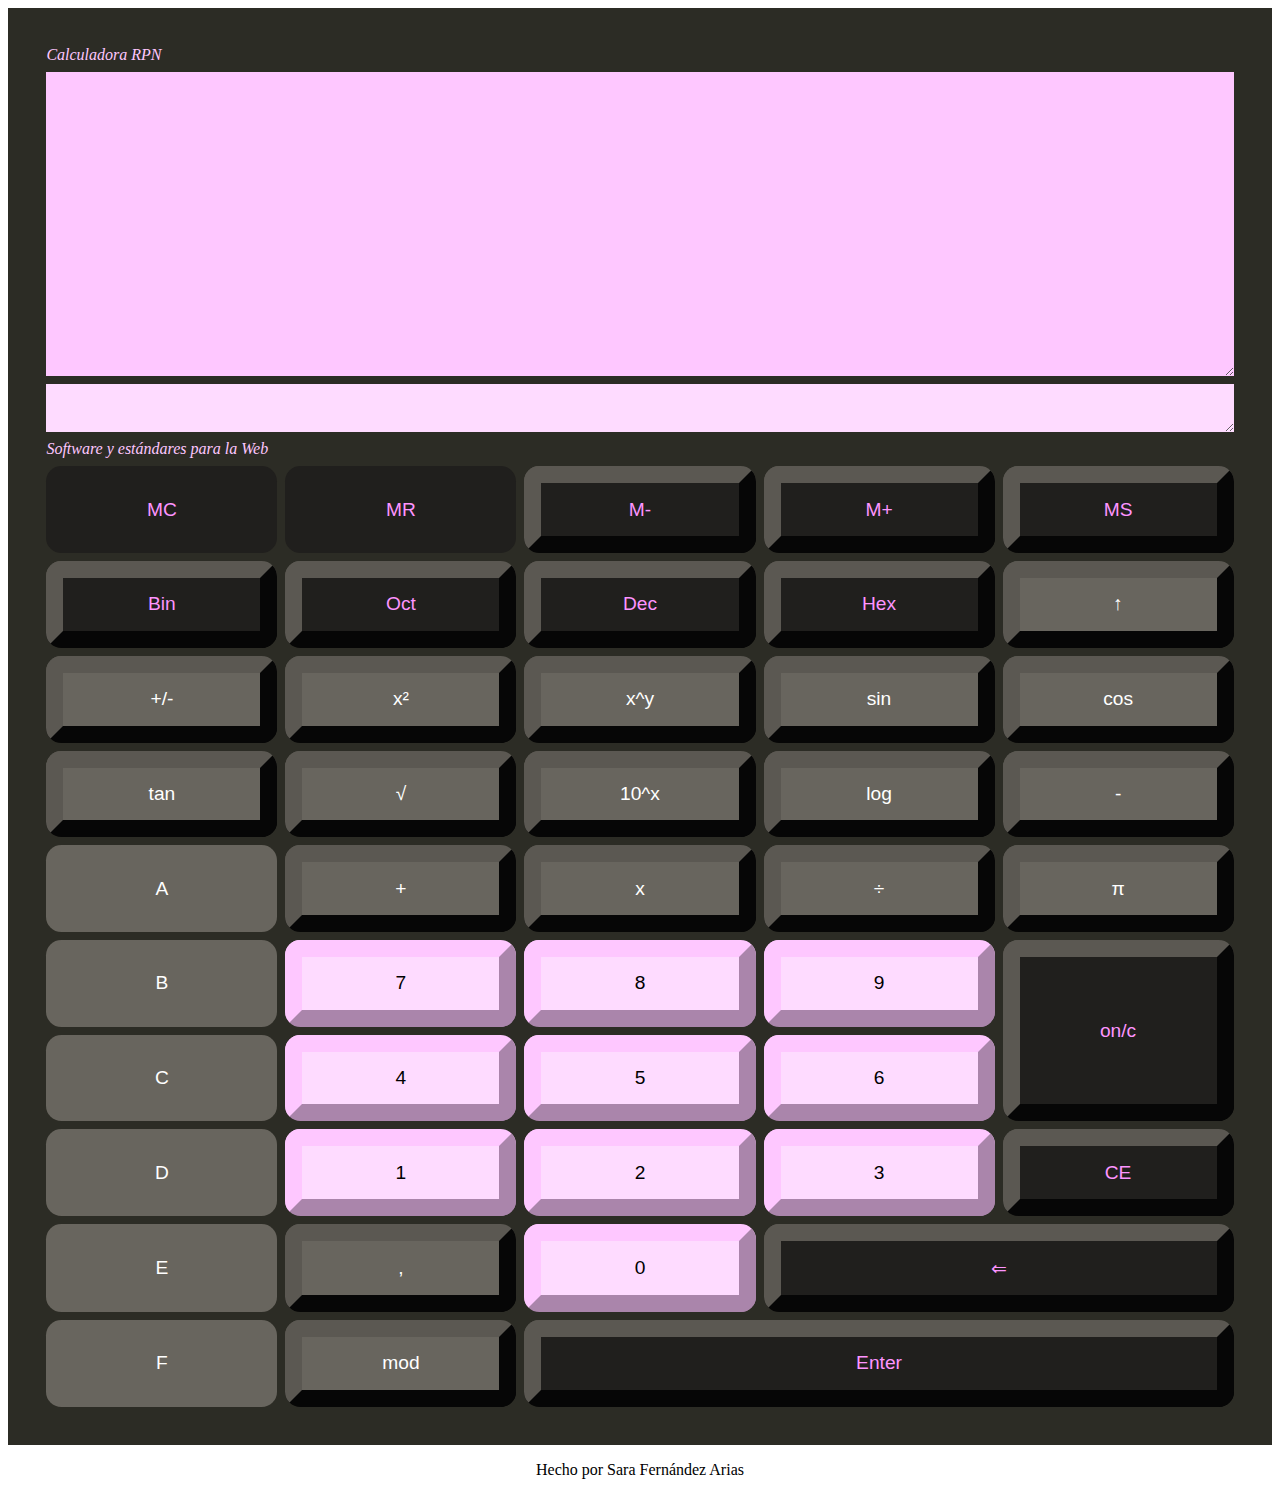
<file: CalculadoraEspecializada.html>
<!DOCTYPE HTML>

<html lang="es">

<head>
    <!--Metadatos de los documentos HTML5-->
    <meta name="author" content="Sara Fernández Arias" />
    <meta name="description" content="Html empleado para el ejercicio quinto de la práctica 3" />
    <meta name="keywords" content="javascript,uniovi,software,ecmascript,rpn,calculator" />

    <!--Definición de la ventana gráfica-->
    <meta name="viewport" content="width=device-width, initial-scale=1.0" />
    <!-- Datos que describen el documento -->
    <meta charset="UTF-8" />
    <title>calculadora especializada</title>
    <!-- añadir el elemento link de enlace a la hoja de estilo dentro del <head> del documento html -->
    <link rel="stylesheet" type="text/css" href="CalculadoraEspecializada.css" />
    <script src="CalculadoraEspecializada.js"></script>
</head>

<body>
    <form name="formulario">
        <label for="ops">Calculadora RPN</label>
        <textarea id="ops" name="pilaOperandos" rows="10" cols="50" readonly></textarea>
        <label for="ops">Software y estándares para la Web</label>
        <textarea id="op" name="operandoActual" rows="1" cols="50" readonly> </textarea>

        <!--Memoria    -->
        <input type="button" value="MC" onclick=" calculadoraEspecial.borrarMemoria()" name="mc" disabled>
        <input type="button" value="MR" onclick=" calculadoraEspecial.recuperarMemoria()" name="mr" disabled>
        <input type="button" value="M-" onclick=" calculadoraEspecial.restarMemoria()" name="mrestar">
        <input type="button" value="M+" onclick=" calculadoraEspecial.sumarMemoria()" name="msumar">
        <input type="button" value="MS" onclick=" calculadoraEspecial.almacenarEnMemoria()" name="ms">
        <!--Bases   -->
        <input type="button" value="Bin" onclick=" calculadoraEspecial.convertirA(BINARIA)" name="bin">
        <input type="button" value="Oct" onclick=" calculadoraEspecial.convertirA(OCTAL)" name="oct">
        <input type="button" value="Dec" onclick=" calculadoraEspecial.convertirA(DECIMAL)" name="dec">
        <input type="button" value="Hex" onclick=" calculadoraEspecial.convertirA(HEXA)" name="hex">
        <input type="button" value="&#8593;" onclick="calculadoraEspecial.shift()" name="shift">
        <input type="button" value="+/-" onclick=" calculadoraEspecial.cambioSigno( )" name="+-">


        <!--Primera fila-->
        <input type="button" value="x&#178;" onclick=" calculadoraEspecial.cuadrado( )" name="cuadrado">
        <input type="button" value="x^y" onclick=" calculadoraEspecial.potenciaDeXBaseY()" name="potencia">
        <input type="button" value="sin" onclick=" calculadoraEspecial.seno()" name="sin">
        <input type="button" value="cos" onclick=" calculadoraEspecial.coseno( )" name="cos">
        <input type="button" value="tan" onclick=" calculadoraEspecial.tangente()" name="tan">
        <!--Segunda fila-->
        <input type="button" value="√" onclick=" calculadoraEspecial.raizCuadrada()" name="sqrt">
        <input type="button" value="10^x" onclick=" calculadoraEspecial.potenciaDeXBase10( )" name="baseDiez">
        <input type="button" value="log" onclick=" calculadoraEspecial.log( )" name="log">


        <!--Tercera fila-->
        <input type="button" value="-" onclick="calculadoraEspecial.resta()" name="resta">
        <input type="button" value="A" onclick="calculadoraEspecial.escribeLetra('A')" name="A" disabled>
        <input type="button" value="+" onclick="calculadoraEspecial.suma()" name="suma">
        <input type="button" value="x" onclick="calculadoraEspecial.multiplicacion()" name="multiplicacion">
        <input type="button" value="&#247;" onclick=" calculadoraEspecial.division()" name="division">

        <!--Cuarta fila-->

        <input type="button" value="&#x3C0;" onclick=" calculadoraEspecial.mostrarPi()" name="pi">

        <input type="button" value="B" onclick="calculadoraEspecial.escribeLetra('B')" name="B" disabled>
        <input type="button" value="7" onclick=" calculadoraEspecial.digitos(7)" name="7">
        <input type="button" value="8" onclick=" calculadoraEspecial.digitos(8)" name="8">
        <input type="button" value="9" onclick="calculadoraEspecial.digitos(9)" name="9">



        <!--Quinta fila-->

        <input type="button" value="on/c" onclick="calculadoraEspecial.reiniciar()" name="c">
        <input type="button" value="C" onclick="calculadoraEspecial.escribeLetra('C')" name="C" disabled>

        <input type="button" value="4" onclick=" calculadoraEspecial.digitos(4)" name="4">
        <input type="button" value="5" onclick=" calculadoraEspecial.digitos(5)" name="5">
        <input type="button" value="6" onclick=" calculadoraEspecial.digitos(6)" name="6">





        <!--Sexta fila-->
        <input type="button" value="D" onclick="calculadoraEspecial.escribeLetra('D')" name="D" disabled>
        <input type="button" value="1" onclick=" calculadoraEspecial.digitos(1)" name="1">
        <input type="button" value="2" onclick=" calculadoraEspecial.digitos(2)" name="2">
        <input type="button" value="3" onclick=" calculadoraEspecial.digitos(3)" name="3">
        <input type="button" value="CE" onclick=" calculadoraEspecial.borrarError( )" name="ce">

        <!--Séptima fila-->



        <input type="button" value="E" onclick="calculadoraEspecial.escribeLetra('E')" name="E" disabled>
        <input type="button" value="," onclick=" calculadoraEspecial.decimales()" name=",">
        <input type="button" value="0" onclick=" calculadoraEspecial.digitos(0)" name="0">


        <input type="button" value="&#8656;" onclick=" calculadoraEspecial.borrarUltimoDigito()" name="borrarDigito">


        <input type="button" value="F" onclick="calculadoraEspecial.escribeLetra('F')" name="F" disabled>
        <input type="button" value="mod" onclick=" calculadoraRPN.modulo()" name="mod">
        <input type="button" value="Enter" onclick=" calculadoraEspecial.enter()" name="enter">


    </form>
    <footer>
        <p>Hecho por Sara Fernández Arias</p>
    </footer>
</body>

</html>
</file>
<file: CalculadoraEspecializada.css>
/**********************
  Sara Fernández Arias - UO269546
  En este documento , se detalla la disposición de los diferentes elementos estructurales de la calculadora básica. 
  En este, se indica su posicionamiento visual en la página.
  Por lo general, en este documento se usarán medidas relativas al viewport,
  descritas en CSS Values and Units Module Level 3, apartado 5.1.2
  **********************/
   /**Especificidad: 001 **/
  label{

    /*Hace que ocupe de la columna 1 a la 6 (en este caso, todas las columnas)*/
    color:#FEC7FF;
    /*Produce un warning: Realmente, sí hay color de fondo, heredado de su elemento padre , en este caso , form.*/
    font-style:italic;
    grid-column: 1 / 6;

  }
 /**Especificidad: 001 **/
 form {
  color:#000000;
  display:grid;
  background-color: #2C2C25;
  grid-template-columns:repeat(5, 1fr);
  grid-column-gap:0.5em;
  grid-row-gap:0.5em;
  padding:3vw;
  
}
/**Especificidad: 001 **/ 
body{
display:flex;
flex-direction:column;
justify-content: center;
align-items:center;
}
/*Especificidad:001*/
textarea{
  border-style:hidden;
  grid-column: 1 / 6;
 }
/**Especificidad: 011 **/
textarea[name="pilaOperandos"]{
   
    grid-row: 2/4;
    background-color:#FEC7FF;
    /*Produce una advertencia al no especificarse de forma explícita el color de primer plano. Este se hereda de el elemento form.*/
    font-size: 2em;    
    text-align:left;
  }
 
/**Especificidad: 011 **/
textarea[name="operandoActual"]{
    /*Produce una advertencia al no especificarse de forma explícita el color de primer plano. Este se hereda de el elemento form.*/
    grid-row: 4;
    background-color:#FEDBFF;
    font-size: 3em;        
    text-align:right;
  } 
  /**Especificidad: 011 **/
  input[type="button"]{ 
   
    font-size: 1.2em;
    padding:1.2vw; 
    color:#FFFFFF;
    background-color: #68655E;
    border-radius:  1.2vw;
    border-color: #5B5852;
    border-width: 0.9em;
   
  }

  /**Especificidad: 011 **/
input[name="borrarDigito"]{
  grid-column:span 2;
 
}

  /**Especificidad: 011 **/
  input[name="c"]{
    grid-row:span 2;
   
  }
  
  /**Especificidad: 011 **/
  input[name="enter"]{
    grid-column:span 3;
 
}

  /**Especificidad: 011 **/
  input[name="0"],input[name="1"],input[name="2"],input[name="3"],input[name="4"],input[name="5"],input[name="6"],input[name="7"],input[name="8"],input[name="9"]{
  
    background-color:#FEDBFF;
    border-color: #FEC7FF;
    color:#000000;

   }
    /**Especificidad: 011 **/
    input[name="bin"],input[name="oct"],input[name="dec"],input[name="hex"],input[name="baseX"],input[name="enter"],input[name="ce"],input[name="c"],input[name="borrarDigito"],input[name="ms"],input[name="mc"],input[name="mr"],input[name="mrestar"],input[name="msumar"]{
   background-color:#201F1D;
   color:#FD94FF;
  }
  /**Espacificidad:011*/
  input:disabled{ 
   
    border:hidden;
  }
</file>
